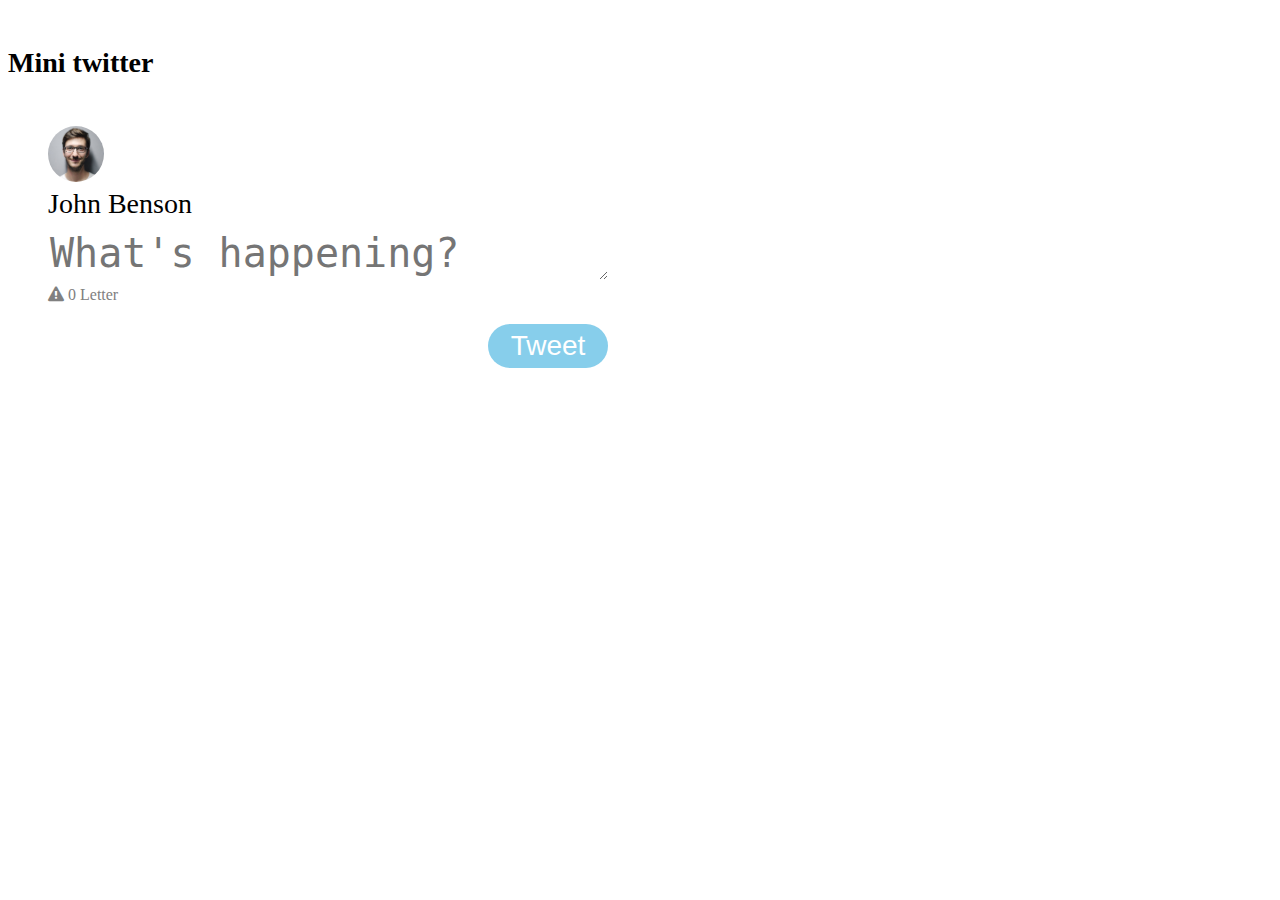
<file: challenge-mini-twitter/index.html>
<!DOCTYPE html>
<html>
  <head>
    <title>twitter</title>
    <link rel="stylesheet" href="src/style.css" />
    <link
      rel="stylesheet"
      href="https://cdnjs.cloudflare.com/ajax/libs/font-awesome/4.7.0/css/font-awesome.min.css"
    />
  </head>
  <body>
    <h5>Mini twitter</h5>
    <div class="container">
      <form>
        <img src="src/person.jpeg" />
        John Benson
        <textarea placeholder="What's happening?"></textarea>
        <i
          id="counter"
          class="fa fa-exclamation-triangle"
          style="font-size: 16px; color: gray;"
        >
          0 Letter
        </i>
        <button type="submit" id="submit">Tweet</button>
      </form>
      <div id="listDiv">
        <ul></ul>
      </div>
    </div>
  </body>
  <script src="src/index.js"></script>
</html>
</file>
<file: challenge-mini-twitter/src/style.css>
* {
  font-size: 28px;
}

form {
  display: flex;
  flex-direction: column;
  row-gap: 6px;
  margin-left: 40px;
}

img {
  width: 56px;
  border-radius: 50%;
}

textarea {
  border: none;
  height: 50px;
  font-size: 40px;
  line-height: 50px;
}

button {
  align-self: flex-end;
  padding: 6px 12px;
  margin-top: 16px;
  background: skyblue;
  color: #fff;
  border: none;
  border-radius: 9999px;
  width: 120px;
  font-size: 1em;
}

li {
  display: grid;
  list-style-type: none;
  font-size: 0.8em;
  margin-bottom: 48px;
}

.container {
  width: 600px;
}

.icons {
  display: inline-flex;
  flex-wrap: wrap;
  gap: 70px;
  margin-top: 20px;
  cursor: pointer;
  color: gray;
  font-size: 16px;
}

#listDiv {
  margin-top: 20px;
}

@media (min-width: 280px) and (max-width: 980px) {
  * {
    margin: 20px;
  }
  .container {
    width: 96%;
  }

  .icons {
    gap: 30px;
    font-size: 26px;
  }
}
</file>
